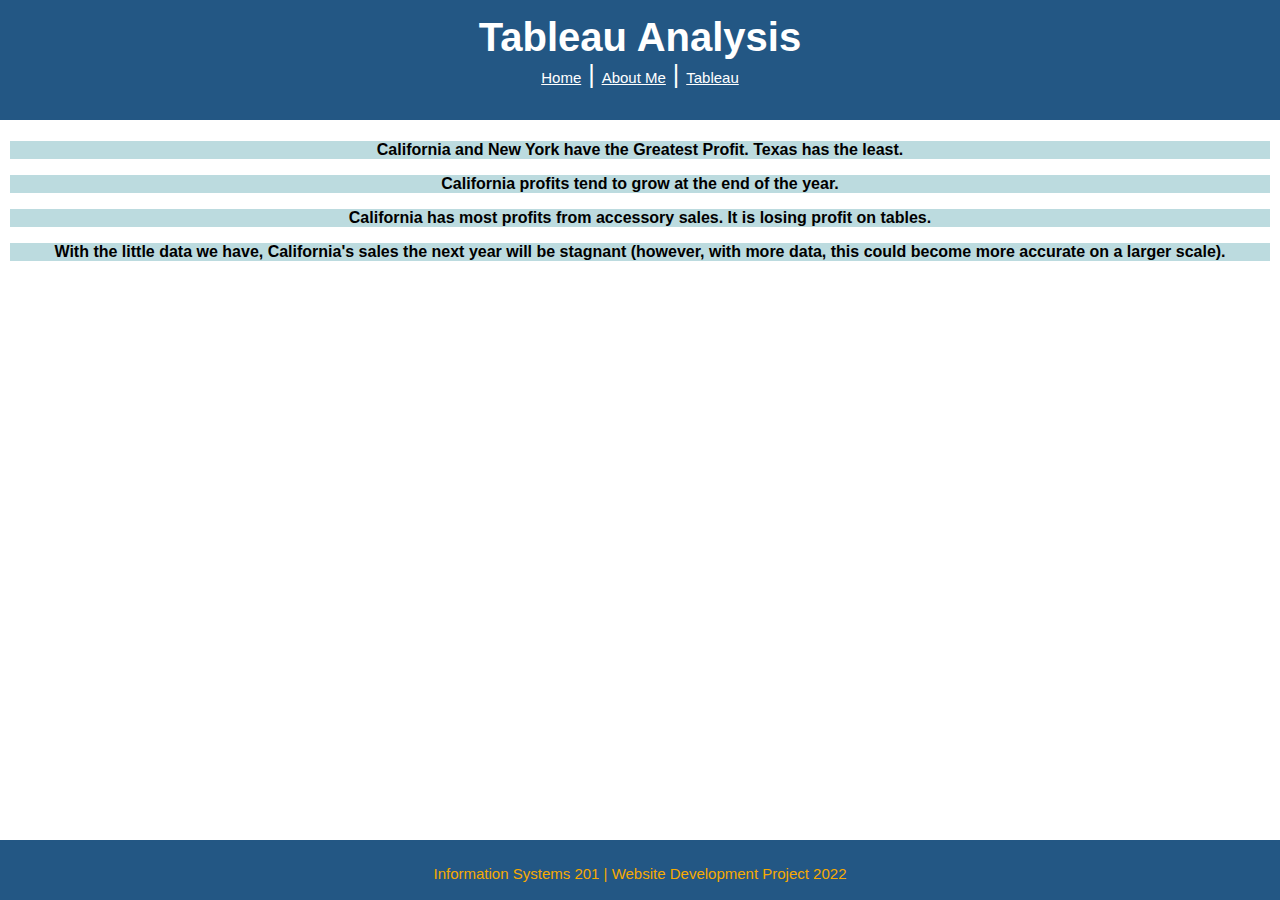
<file: html/tableau.html>
<!--Samantha Adamson: last edited 4/16/22-->

<!DOCTYPE html>
<html lang="en">
    <head>
        <link rel="icon" href="../Images/sunflowerpaint.png">
        <link href="../Styles/bootstyles.css" rel="stylesheet">
        <title>Tableau Analysis</title>
       
    </head>
    <body>
        
            <div class="header common">
                <span class="title">Tableau Analysis</span>
                <br>
                <a href="../index.html">Home</a> | 
                <a href="aboutme.html">About Me</a> | 
                <a href="tableau.html">Tableau</a>

            </div>
            <div class="main common">
            
                <div class='tableauPlaceholder tabwidth' id='viz1649888452672' style='position: relative'><noscript><a href='#'><img alt='Profit by State ' src='https:&#47;&#47;public.tableau.com&#47;static&#47;images&#47;Pr&#47;ProfitbyState_16498882697590&#47;ProfitbyState&#47;1_rss.png' style='border: none' /></a></noscript><object class='tableauViz'  style='display:none;'><param name='host_url' value='https%3A%2F%2Fpublic.tableau.com%2F' /> <param name='embed_code_version' value='3' /> <param name='site_root' value='' /><param name='name' value='ProfitbyState_16498882697590&#47;ProfitbyState' /><param name='tabs' value='no' /><param name='toolbar' value='yes' /><param name='static_image' value='https:&#47;&#47;public.tableau.com&#47;static&#47;images&#47;Pr&#47;ProfitbyState_16498882697590&#47;ProfitbyState&#47;1.png' /> <param name='animate_transition' value='yes' /><param name='display_static_image' value='yes' /><param name='display_spinner' value='yes' /><param name='display_overlay' value='yes' /><param name='display_count' value='yes' /><param name='language' value='en-US' /><param name='filter' value='publish=yes' /></object></div>                <script type='text/javascript'>                    var divElement = document.getElementById('viz1649888452672');                    var vizElement = divElement.getElementsByTagName('object')[0];                    vizElement.style.width='100%';vizElement.style.height=(divElement.offsetWidth*0.75)+'px';                    var scriptElement = document.createElement('script');                    scriptElement.src = 'https://public.tableau.com/javascripts/api/viz_v1.js';                    vizElement.parentNode.insertBefore(scriptElement, vizElement);                </script>
                    <p>California and New York have the Greatest Profit. Texas has the least.</p>
                <div class='tableauPlaceholder tabwidth' id='viz1649888497758' style='position: relative'><noscript><a href='#'><img alt='California Last 2 Years ' src='https:&#47;&#47;public.tableau.com&#47;static&#47;images&#47;Ca&#47;CaliforniaLast2Years_16498883132770&#47;CaliforniaLast2Years&#47;1_rss.png' style='border: none' /></a></noscript><object class='tableauViz'  style='display:none;'><param name='host_url' value='https%3A%2F%2Fpublic.tableau.com%2F' /> <param name='embed_code_version' value='3' /> <param name='site_root' value='' /><param name='name' value='CaliforniaLast2Years_16498883132770&#47;CaliforniaLast2Years' /><param name='tabs' value='no' /><param name='toolbar' value='yes' /><param name='static_image' value='https:&#47;&#47;public.tableau.com&#47;static&#47;images&#47;Ca&#47;CaliforniaLast2Years_16498883132770&#47;CaliforniaLast2Years&#47;1.png' /> <param name='animate_transition' value='yes' /><param name='display_static_image' value='yes' /><param name='display_spinner' value='yes' /><param name='display_overlay' value='yes' /><param name='display_count' value='yes' /><param name='language' value='en-US' /><param name='filter' value='publish=yes' /></object></div>                <script type='text/javascript'>                    var divElement = document.getElementById('viz1649888497758');                    var vizElement = divElement.getElementsByTagName('object')[0];                    vizElement.style.width='100%';vizElement.style.height=(divElement.offsetWidth*0.75)+'px';                    var scriptElement = document.createElement('script');                    scriptElement.src = 'https://public.tableau.com/javascripts/api/viz_v1.js';                    vizElement.parentNode.insertBefore(scriptElement, vizElement);                </script>
                    <p>California profits tend to grow at the end of the year.</p>
                <div class='tableauPlaceholder tabwidth' id='viz1649888511289' style='position: relative'><noscript><a href='#'><img alt='California Product Catagories ' src='https:&#47;&#47;public.tableau.com&#47;static&#47;images&#47;Ca&#47;CaliforniaProductCatagories&#47;CaliforniaProductCatagories&#47;1_rss.png' style='border: none' /></a></noscript><object class='tableauViz'  style='display:none;'><param name='host_url' value='https%3A%2F%2Fpublic.tableau.com%2F' /> <param name='embed_code_version' value='3' /> <param name='site_root' value='' /><param name='name' value='CaliforniaProductCatagories&#47;CaliforniaProductCatagories' /><param name='tabs' value='no' /><param name='toolbar' value='yes' /><param name='static_image' value='https:&#47;&#47;public.tableau.com&#47;static&#47;images&#47;Ca&#47;CaliforniaProductCatagories&#47;CaliforniaProductCatagories&#47;1.png' /> <param name='animate_transition' value='yes' /><param name='display_static_image' value='yes' /><param name='display_spinner' value='yes' /><param name='display_overlay' value='yes' /><param name='display_count' value='yes' /><param name='language' value='en-US' /><param name='filter' value='publish=yes' /></object></div>                <script type='text/javascript'>                    var divElement = document.getElementById('viz1649888511289');                    var vizElement = divElement.getElementsByTagName('object')[0];                    vizElement.style.width='100%';vizElement.style.height=(divElement.offsetWidth*0.75)+'px';                    var scriptElement = document.createElement('script');                    scriptElement.src = 'https://public.tableau.com/javascripts/api/viz_v1.js';                    vizElement.parentNode.insertBefore(scriptElement, vizElement);                </script>
                    <p>California has most profits from accessory sales. It is losing profit on tables.</p>
                <div class='tableauPlaceholder tabwidth' id='viz1649888527419' style='position: relative'><noscript><a href='#'><img alt='California Forecast for Accessories ' src='https:&#47;&#47;public.tableau.com&#47;static&#47;images&#47;Ca&#47;CaliAccessoriesForcast&#47;CaliforniaForecastforAccessories&#47;1_rss.png' style='border: none' /></a></noscript><object class='tableauViz'  style='display:none;'><param name='host_url' value='https%3A%2F%2Fpublic.tableau.com%2F' /> <param name='embed_code_version' value='3' /> <param name='site_root' value='' /><param name='name' value='CaliAccessoriesForcast&#47;CaliforniaForecastforAccessories' /><param name='tabs' value='no' /><param name='toolbar' value='yes' /><param name='static_image' value='https:&#47;&#47;public.tableau.com&#47;static&#47;images&#47;Ca&#47;CaliAccessoriesForcast&#47;CaliforniaForecastforAccessories&#47;1.png' /> <param name='animate_transition' value='yes' /><param name='display_static_image' value='yes' /><param name='display_spinner' value='yes' /><param name='display_overlay' value='yes' /><param name='display_count' value='yes' /><param name='language' value='en-US' /><param name='filter' value='publish=yes' /></object></div>                <script type='text/javascript'>                    var divElement = document.getElementById('viz1649888527419');                    var vizElement = divElement.getElementsByTagName('object')[0];                    vizElement.style.width='100%';vizElement.style.height=(divElement.offsetWidth*0.75)+'px';                    var scriptElement = document.createElement('script');                    scriptElement.src = 'https://public.tableau.com/javascripts/api/viz_v1.js';                    vizElement.parentNode.insertBefore(scriptElement, vizElement);                </script>
                    <p>With the little data we have, California's sales the next year will be stagnant (however, with more data, this could become more accurate on a larger scale).</p>
                <p class="blankspace">&nbsp;</p>
                <p class="blankspace">&nbsp;</p>
            </div>
            <div class="footer">
                Information Systems 201 | Website Development Project 2022
            </div>
    </body>
</html>
</file>
<file: Styles/bootstyles.css>
body{
   
    font-family:Arial, Helvetica, sans-serif;
}
.header{
    top: 0px; /*For the header and footer I did do the whole 5 px thing to leave space but I like it as a banner all the way across better.*/
    left: 0px;
    right: 0px;
    height: 100px;
    background-color: #235784;
    color: white;
    font-size: 25px;
    padding: 5px;
    border: black;
    z-index: 1;
    font-family:Arial, Helvetica, sans-serif;
    text-align: center;
    padding-top: 15px;
  
}
.main{
    top:120px;
    bottom: 65px;
    right: 5px;
    left: 5px;
    padding: 5px;

}
.footer{
    bottom: 0px;
    left: 0px;
    right: 0px;
    height: 30px;
    background-color: #235784;
    color: #f7aa00;
    font-size: 15px;
    padding: 5px;
    border: black;
    margin-top: auto;
    z-index: 1;
    text-align: center;
    padding-top: 25px;
    position: fixed;

}

.common{ position: absolute;}

.tabwidth{
    width: 40%;
}

p{
    background-color: #bcdbdf;
    font-weight: bold;
    text-align: center;
}

.blankspace{
    background-color: white;
}

a{color:white;
    font-size: 15px;
    font-weight: normal;}

a:hover{text-decoration:  none;
         } 

.title{
    font-size: 40px;
    font-weight: bold;
}

.container{
    min-height: 100vh;
    overflow: hidden;
    display: block;
    position:relative;
    padding-bottom: 100px;
}
</file>
